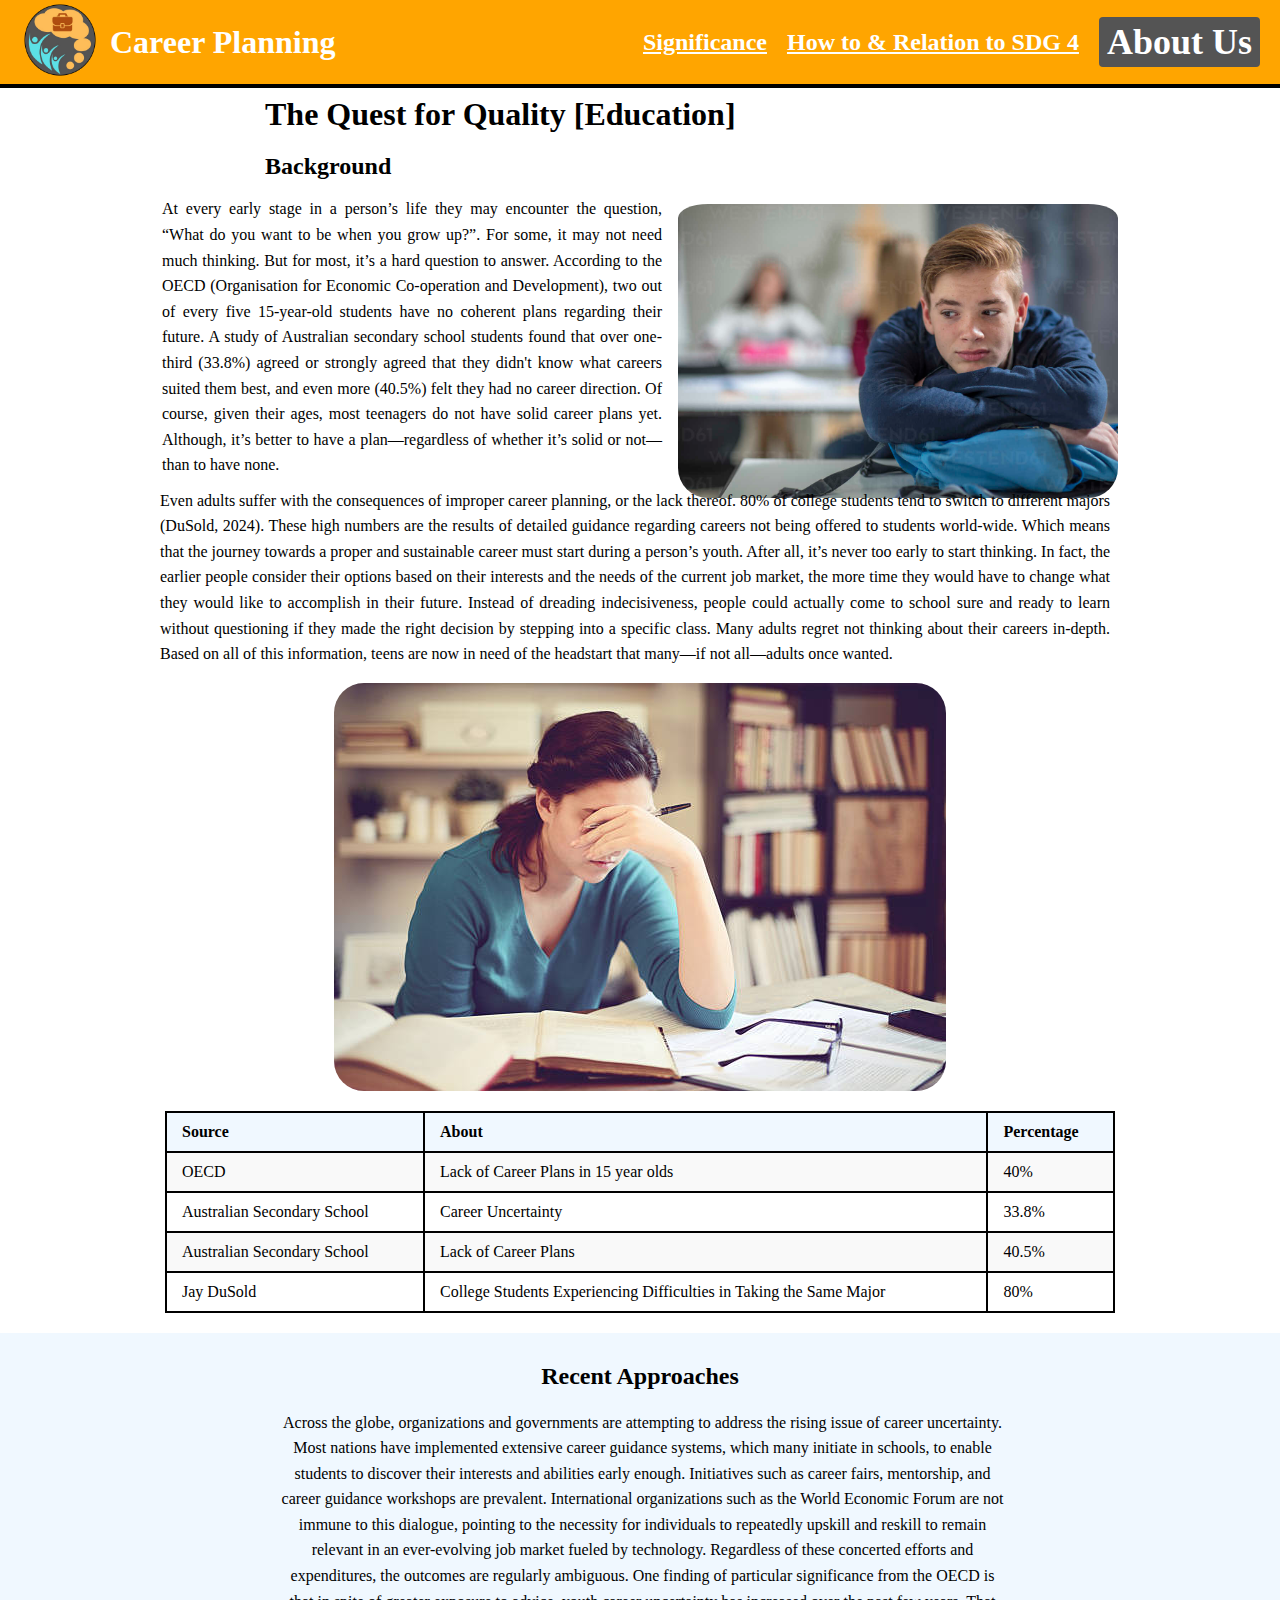
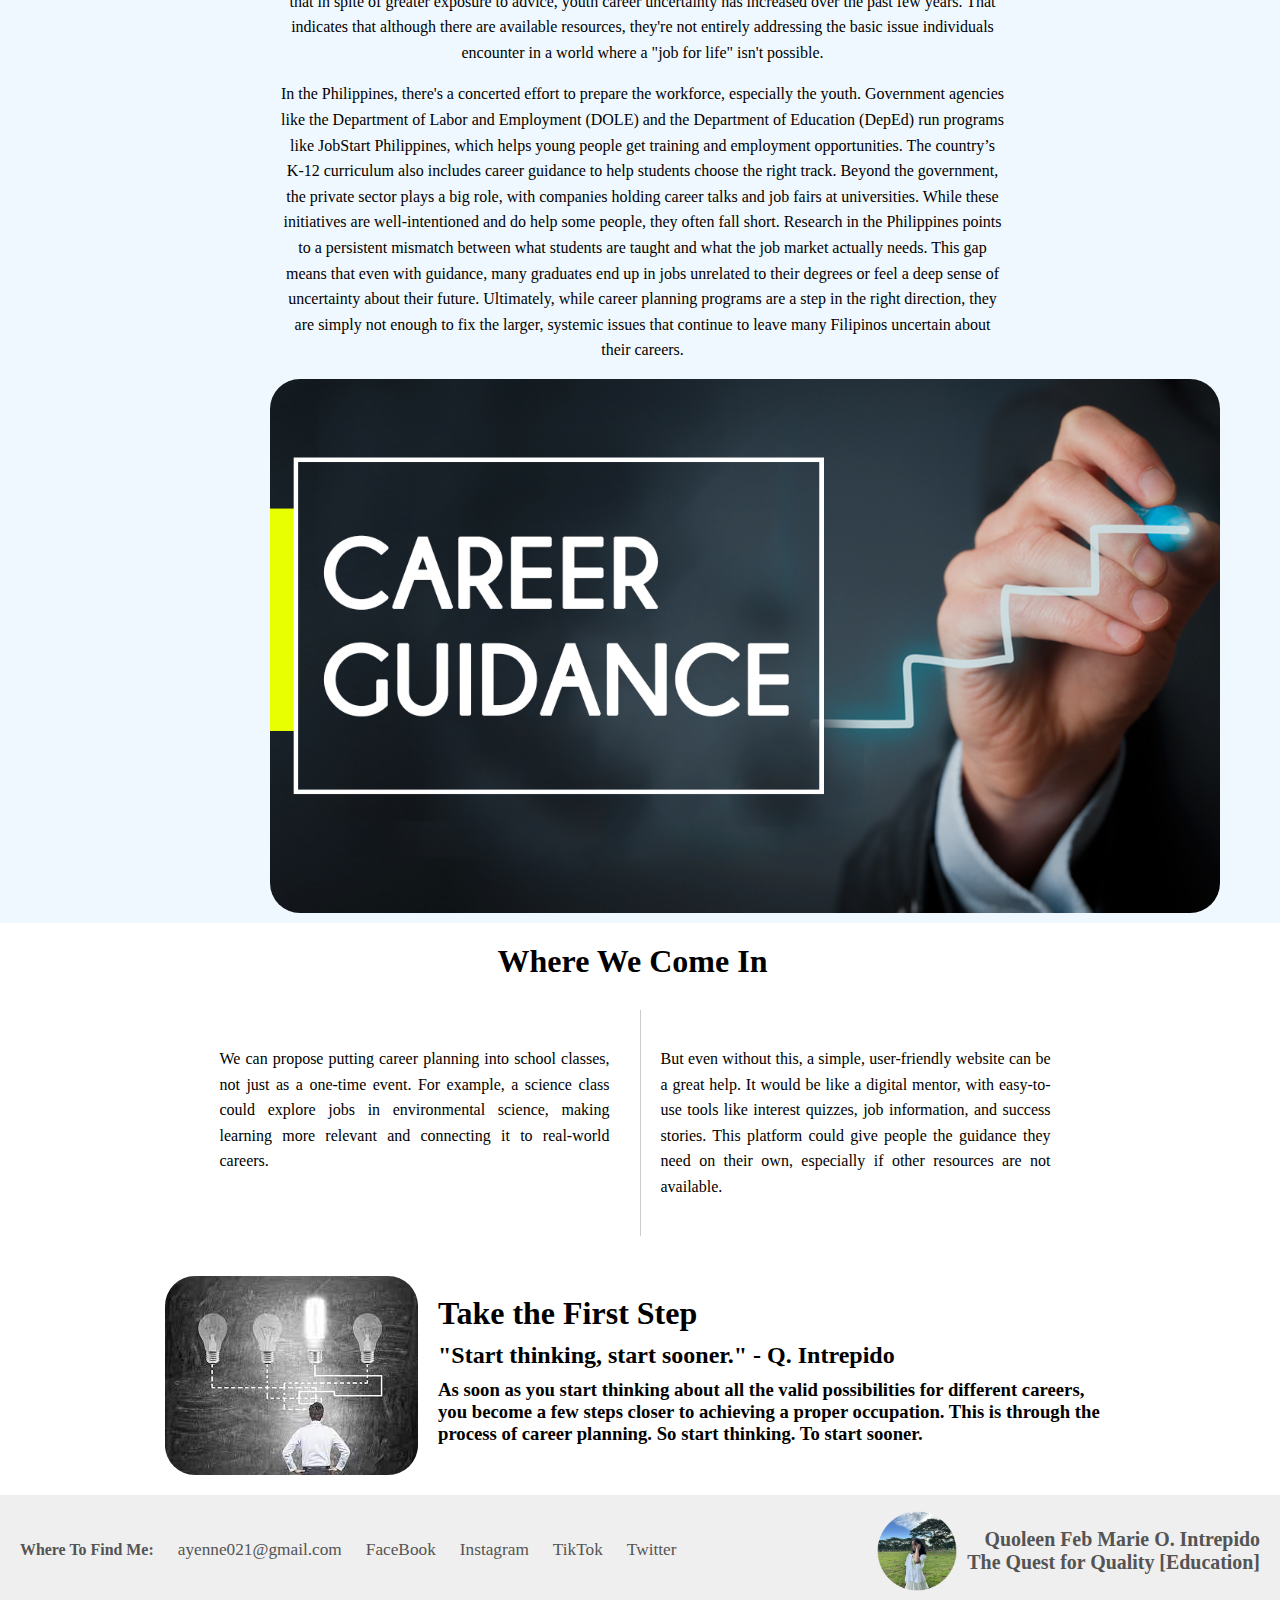
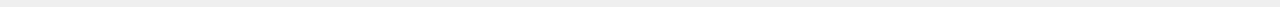
<file: index.html>
<!DOCTYPE html>
<html lang="en">
<head>
    <meta charset="UTF-8">
    <meta name="viewport" content="width=device-width, initial-scale=1.0">
    <title>Career Planning | The Quest for Quality [Education]</title>
    <link rel="stylesheet" href="index.css">
</head>
<body>

<div class="topnav">
  <a href="index.html">
  <img id="logo" src="career_planning-removebg-preview.png" alt="Logo">
  </a>
  <span class="navbar-title">Career Planning</span>
  <div class="right">
  <a href="#signi">Significance</a>
  <a href="#htrt">How to & Relation to SDG 4</a>
  <div class="right">
  <a href="about.html" class="about-btn">About Us</a>
  </div>
  </div>
</div>
  <div class="header">
  <h1>The Quest for Quality [Education]</h1>
  <h2>Background</h2>
  </div>
  <div class="p-img-row">
  <p class="first-p">At every early stage in a person’s life they may encounter the question, “What do you want to be when 
    you grow up?”. For some, it may not need much thinking. But for most, it’s a hard question to answer. 
    According to the OECD (Organisation for Economic Co-operation and Development), two out of every five 
    15-year-old students have no coherent plans regarding their future. A study of Australian secondary 
    school students found that over one-third (33.8%) agreed or strongly agreed that they didn't know what 
    careers suited them best, and even more (40.5%) felt they had no career direction. Of course, given 
    their ages, most teenagers do not have solid career plans yet. Although, it’s better to have a 
    plan—regardless of whether it’s solid or not—than to have none.</p>
  <img id="thinking" src="thinking.jpg" alt="Thinking">
  </div>
  <div class="p-img-row-2">
  <p id="p2">Even adults suffer with the consequences of improper career planning, or the lack thereof. 80% of 
    college students tend to switch to different majors (DuSold, 2024). These high numbers are the 
    results of detailed guidance regarding careers not being offered to students world-wide. Which 
    means that the journey towards a proper and sustainable career must start during a person’s youth. 
    After all, it’s never too early to start thinking. In fact, the earlier people consider their options 
    based on their interests and the needs of the current job market, the more time they would have to 
    change what they would like to accomplish in their future. Instead of dreading indecisiveness, people 
    could actually come to school sure and ready to learn without questioning if they made the right 
    decision by stepping into a specific class. Many adults regret not thinking about their careers 
    in-depth. Based on all of this information, teens are now in need of the headstart that many—if 
    not all—adults once wanted.</p>
    </div>
    <img id="nalisodan" src="nalisodan.jpg" alt="Hard Time">

<table>
  <tr>
    <th>Source</th>
    <th>About</th>
    <th>Percentage</th>
  </tr>
  <tr>
    <td>OECD</td>
    <td>Lack of Career Plans in 15 year olds</td>
    <td>40%</td>
  </tr>
  <tr>
    <td>Australian Secondary School</td>
    <td>Career Uncertainty</td>
    <td>33.8%</td>
  </tr>
  <tr>
    <td>Australian Secondary School</td>
    <td>Lack of Career Plans</td>
    <td>40.5%</td>
  </tr>
  <tr>
    <td>Jay DuSold</td>
    <td>College Students Experiencing Difficulties in Taking the Same Major</td>
    <td>80%</td>
  </tr>
</table>
<div class="recent-approaches">
  <h2 id="raheading">Recent Approaches</h2>
<div class="pthreefour">
<p>Across the globe, organizations and governments are attempting to address the rising issue of career 
  uncertainty. Most nations have implemented extensive career guidance systems, which many initiate in 
  schools, to enable students to discover their interests and abilities early enough. Initiatives such as 
  career fairs, mentorship, and career guidance workshops are prevalent. International organizations such 
  as the World Economic Forum are not immune to this dialogue, pointing to the necessity for individuals 
  to repeatedly upskill and reskill to remain relevant in an ever-evolving job market fueled by technology. 
  Regardless of these concerted efforts and expenditures, the outcomes are regularly ambiguous. One 
  finding of particular significance from the OECD is that in spite of greater exposure to advice, 
  youth career uncertainty has increased over the past few years. That indicates that although there are 
  available resources, they're not entirely addressing the basic issue individuals encounter in a world 
  where a "job for life" isn't possible.</p>
<p>In the Philippines, there's a concerted effort to prepare the workforce, especially the youth. 
  Government agencies like the Department of Labor and Employment (DOLE) and the Department of Education 
  (DepEd) run programs like JobStart Philippines, which helps young people get training and employment 
  opportunities. The country’s K-12 curriculum also includes career guidance to help students choose the 
  right track. Beyond the government, the private sector plays a big role, with companies holding career 
  talks and job fairs at universities. While these initiatives are well-intentioned and do help some people,
   they often fall short. Research in the Philippines points to a persistent mismatch between what students 
   are taught and what the job market actually needs. This gap means that even with guidance, many 
   graduates end up in jobs unrelated to their degrees or feel a deep sense of uncertainty about their 
   future. Ultimately, while career planning programs are a step in the right direction, they are simply 
   not enough to fix the larger, systemic issues that continue to leave many Filipinos uncertain about 
   their careers.</p>
   </div>
   <div class="image">
      <img id="career-guidance" src="guidance.png" alt="Career Guidance Program">
    </div>
</div>
  
<section class="section">
  <h2 id="wwci">Where We Come In</h2>
  <div class="text-columns">
    <div class="text-column">
      <p>We can propose putting career planning into school classes, not just as a one-time event. For example, a science class could explore jobs in environmental science, making learning more relevant and connecting it to real-world careers.
</p>
    </div>
    <div class="text-column">
<p>But even without this, a simple, user-friendly website can be a great help. It would be like a digital mentor, with easy-to-use tools like interest quizzes, job information, and success stories. This platform could give people the guidance they need on their own, especially if other resources are not available.
</p>
</div>
  </div>
</section>

<div class="cta">
<img class="sol" src="solution.jpg" alt="Solution">
<div class="cta-text">
  <h1>Take the First Step</h1>
  <h2>"Start thinking, start sooner." - Q. Intrepido</h2>
  <h3>As soon as you start thinking about all the valid possibilities for different careers, you become a few steps closer to achieving a proper occupation. This is through the process of career planning. So start thinking. To start sooner.</h3>
    </h3>
    </div>
</div>

 <div class="footer">
        <div class="left">
    <h5>Where To Find Me:</h5>
    <a href="https://mail.google.com/mail/u/0/?tab=rm&ogbl#inbox?compose=new">ayenne021@gmail.com </a>
    <a href="https://www.facebook.com/quoleen.feb/">FaceBook </a>
    <a href="https://www.instagram.com/qtqpmayo?igsh=MWdndXMwdmFiZTVyNw==">Instagram </a>
    <a href="https://www.tiktok.com/@qtqpmayo?_t=ZS-8zgI5I4r4YZ&_r=1">TikTok </a>
    <a href="https://x.com/qtqpmayo?t=ALg6DmkpA0A82_WrvPkZvA&s=09">Twitter</a>
    </div>
    <div class="right">
        <img id="profile" src="profile.png" alt="Profile">
        <h5 class="profile-details">Quoleen Feb Marie O. Intrepido<br>The Quest for Quality [Education]</h5>
    </div>

</body>

</html>
</file>
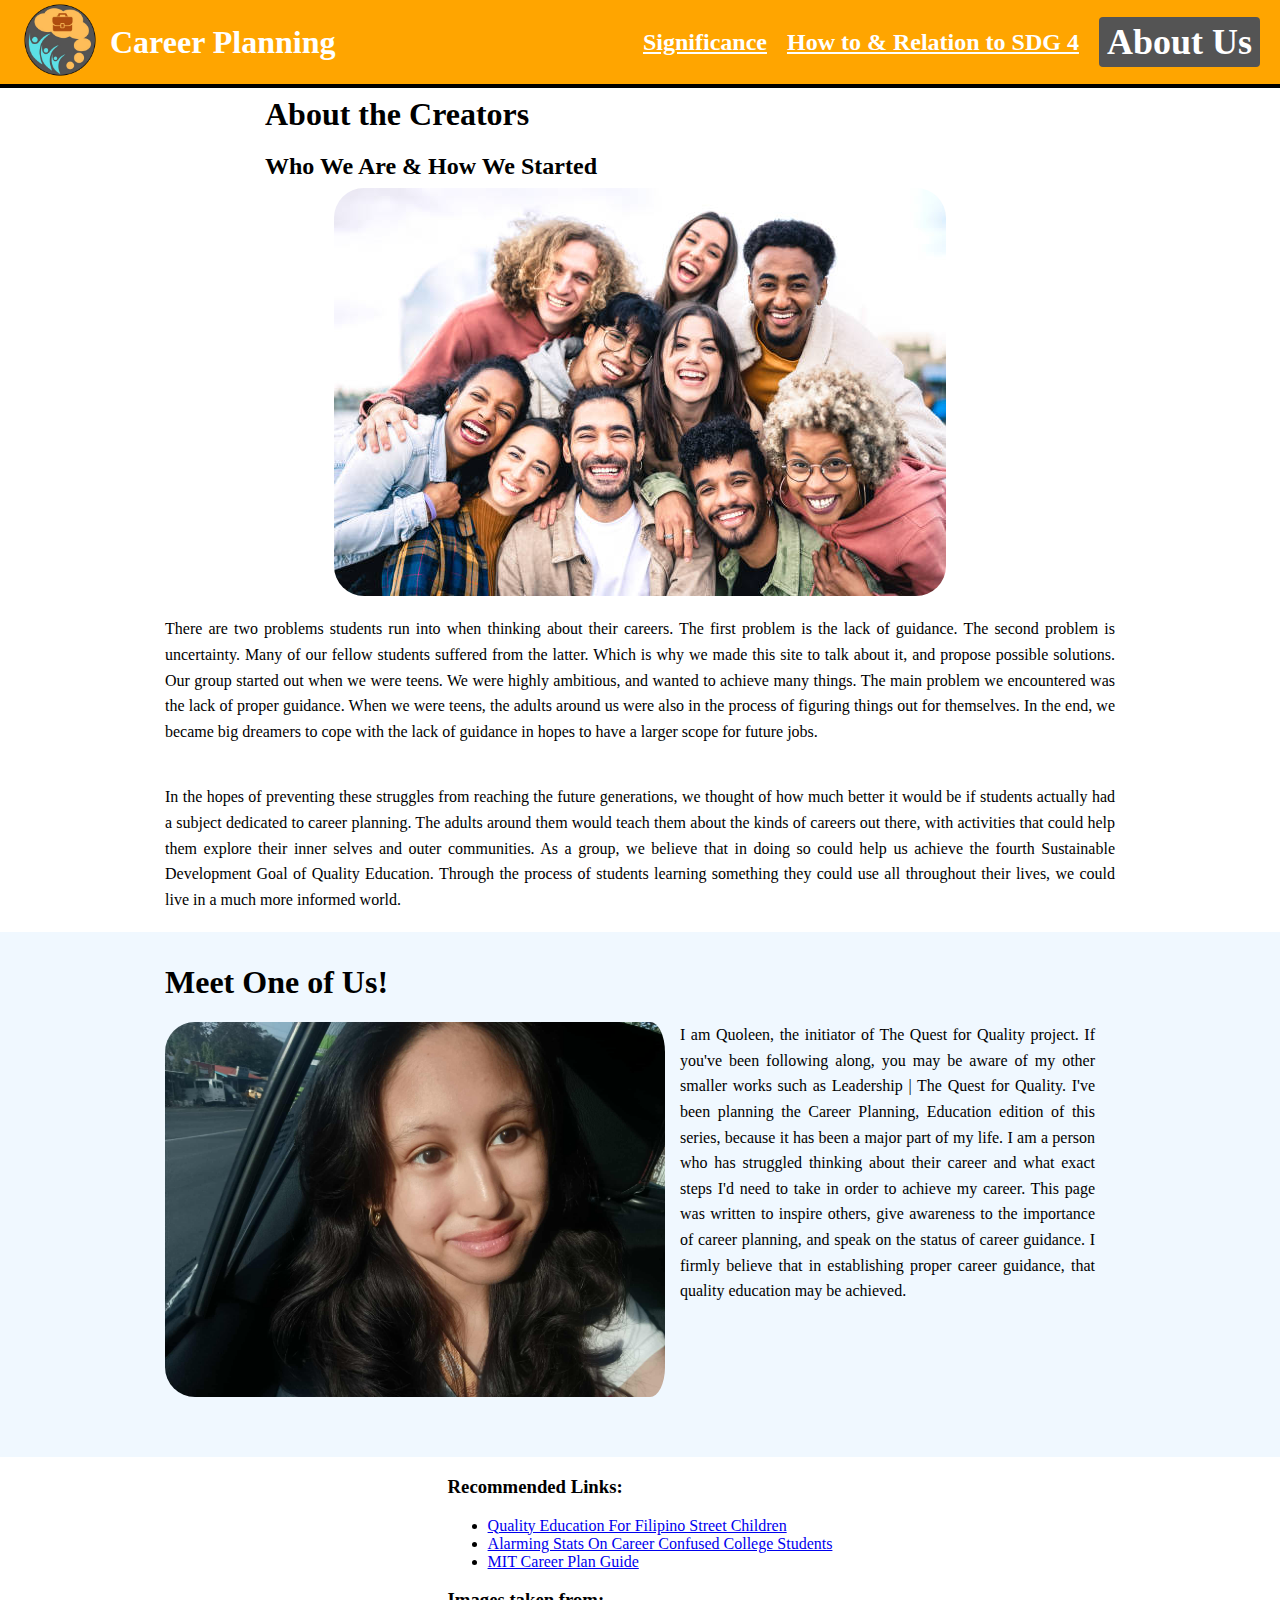
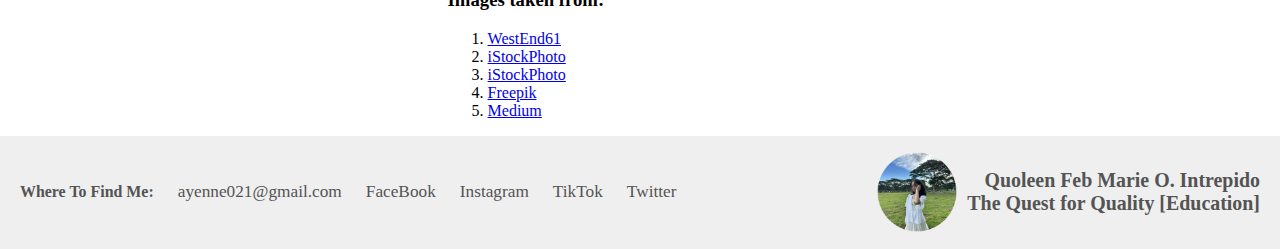
<file: about.html>
<!DOCTYPE html>
<html lang="en">
<head>
    <meta charset="UTF-8">
    <meta name="viewport" content="width=device-width, initial-scale=1.0">
    <title>Career Planning | The Quest for Quality [Education]</title>
    <link rel="stylesheet" href="about.css">
</head>
<body>

<div class="topnav">
  <a href="index.html">
  <img id="logo" src="career_planning-removebg-preview.png" alt="Logo">
  </a>
  <span class="navbar-title">Career Planning</span>
  <div class="right">
  <a href="#signi">Significance</a>
  <a href="#htrt">How to & Relation to SDG 4</a>
  <div class="right">
  <a href="about.html" class="about-btn">About Us</a>
  </div>
  </div>
</div>
    <div class="header">
    <h1>About the Creators</h1>
    <h2>Who We Are & How We Started</h2>
    </div>
    <img id="group" src="group.jpg" alt="Group">
    <p>There are two problems students run into when thinking about their careers. The first problem is the lack of guidance. The second problem is uncertainty. Many of our fellow students suffered from the latter. Which is why we made this site to talk about it, and propose possible solutions. Our group started out when we were teens. We were highly ambitious, and wanted to achieve many things. The main problem we encountered was the lack of proper guidance. When we were teens, the adults around us were also in the process of figuring things out for themselves. In the end, we became big dreamers to cope with the lack of guidance in hopes to have a larger scope for future jobs.
</p>
<p>In the hopes of preventing these struggles from reaching the future generations, we thought of how much better it would be if students actually had a subject dedicated to career planning. The adults around them would teach them about the kinds of careers out there, with activities that could help them explore their inner selves and outer communities. As a group, we believe that in doing so could help us achieve the fourth Sustainable Development Goal of Quality Education. Through the process of students learning something they could use all throughout their lives, we could live in a much more informed world.    
</p>

<div class="meet">
    <div class="quoleen-section">
    <h1 id="one">Meet One of Us!</h1>
    <img id="quoleen" src="quoleen.jpg" alt="Quoleen">
<p>I am Quoleen, the initiator of The Quest for Quality project. If you've been following along, you may
    be aware of my other smaller works such as Leadership | The Quest for Quality. I've been planning the
    Career Planning, Education edition of this series, because it has been a major part of my life. I am 
    a person who has struggled thinking about their career and what exact steps I'd need to take in order to
    achieve my career. This page was written to inspire others, give awareness to the importance of career
    planning, and speak on the status of career guidance. I firmly believe that in establishing proper career
    guidance, that quality education may be achieved.
    </div>
</p>
</div>

<div class="lists">
    <h3>Recommended Links:</h3>
    <ul>
    <li><a href="https://childhope.org.ph/quality-education-for-filipino-street-children/">Quality Education For Filipino Street Children</a></li>
    <li><a href="https://www.linkedin.com/pulse/alarming-stats-career-confused-college-students-jay-dusold-m-div-cfdme">Alarming Stats On Career Confused College Students</a></li>
    <li><a href="https://capd.mit.edu/resources/make-a-career-plan/">MIT Career Plan Guide</a></li>
    </ul>

<h3>Images taken from:</h3>
    <ol>
    <li><a href="https://www.westend61.de/en/photo/ZEF15673/serious-teenage-boy-thinking-in-class">WestEnd61</a></li>
    <li><a href="https://www.istockphoto.com/photo/girl-student-learning-gm586368072-100661769">iStockPhoto</a></li>
    <li><a href="https://www.istockphoto.com/photos/career-guidance">iStockPhoto</a></li>
    <li><a href="hhttps://www.freepik.com/premium-photo/finding-solution_36127473.htm">Freepik</a></li>
    <li><a href="https://hartlauretta35.medium.com/">Medium</a></li>
    </ol>
</div>
    
    <div class="footer">
        <div class="left">
    <h5>Where To Find Me:</h5>
    <a href="https://mail.google.com/mail/u/0/?tab=rm&ogbl#inbox?compose=new">ayenne021@gmail.com </a>
    <a href="https://www.facebook.com/quoleen.feb/">FaceBook </a>
    <a href="https://www.instagram.com/qtqpmayo?igsh=MWdndXMwdmFiZTVyNw==">Instagram </a>
    <a href="https://www.tiktok.com/@qtqpmayo?_t=ZS-8zgI5I4r4YZ&_r=1">TikTok </a>
    <a href="https://x.com/qtqpmayo?t=ALg6DmkpA0A82_WrvPkZvA&s=09">Twitter</a>
    </div>
    <div class="right">
        <img id="profile" src="profile.png" alt="Profile">
        <h5 class="profile-details">Quoleen Feb Marie O. Intrepido<br>The Quest for Quality [Education]</h5>
    </div>

    </div>

</body>

</html>
</file>
<file: index.css>
.topnav {
    display: flex;
    align-items: center;
    background-color: orange;
    position: fixed;
    top: 0;
    left: 0;
    width: 100%;
    z-index: 1000;
    border-bottom-style: solid;
    border-bottom: 4px solid black;
    padding-left: 10px;
    padding-right: 15px;
}

.topnav a,
.topnav .navbar-title {
  margin-left: 10px;
}

.navbar-title {
    font-size: 2em;
    margin-left: 10px;
    font-weight: bold;
    font-family: Georgia, 'Times New Roman', Times, serif;
    color: white;
}

#logo {
    height: 80px;
}

.right {
    float: right;
    margin-left: auto;
    text-align: right;
    display: flex;
    align-items: center;
    gap: 10px;
    font-size: 1.5em;
    font-weight: bold;
    font-family: Georgia, 'Times New Roman', Times, serif;
}

.right a {
    color: white;
}

.about-btn {
  background-color: #545454; /* gray */
  color: white;
  padding: 4px 8px;
  border-radius: 4px;
  font-size: inherit;
  text-decoration: none;
  border: none;
  transition: background 0.2s;
  margin-right: 30px;
}
.about-btn:hover {
  background-color: #666666; /* darker gray on hover */
}

body {
  padding-top: 75px;
  font-family: Georgia, 'Times New Roman', Times, serif;
}

p {
  font-size: medium;
  line-height: 1.6;
  max-width: 800px;;
  padding-right: 10px;
  text-align: justify;
}

#thinking {
  float: right;
  width: 440px;
  padding-top: 16px;
}

.p-img-row {
  display: flex;
  align-items: flex-start; /* or center for vertical alignment */
  justify-content: center;
  gap: 6px; /* space between text and image */
}

.first-p {
  max-width: 500px;
  margin-top: 8px;
}

.header h1, .header h2 {
  padding-left: 265px;
  margin-bottom: 8px;
}

.p-img-row-2 {
  display: flex;
  align-items: center; /* or center for vertical alignment */
  justify-content: center;
}

#p2 {
  max-width: 950px;
  margin-top: -10px;
}

#nalisodan {
  display: block;
  margin-left: auto;
  margin-right: auto;
}

table {
  width: 100%;
  max-width: 950px;       /* limits table width */
  border-collapse: collapse;
  margin: 20px auto;       /* centers the table */
  font-family: Georgia, 'Times New Roman', Times, serif;
  border: 2px solid black; /* outer border */
}

th, td {
  border: 2px solid black; /* cell borders */
  padding: 10px 15px;
  text-align: left;
}

th {
  background-color: aliceblue;
  font-weight: bold;
}

tr:nth-child(even) {
  background-color: #f9f9f9;
}

tr:hover {
  background-color: #f1f1f1;
}

#career-guidance {
  max-width: 950px;
  display: block;
  margin-left: auto;
  margin-right: auto;
}

.recent-approaches {
  padding-right: 265px;
  text-align: center;
  background-color: aliceblue;
}

#raheading {
  padding-top: 10px;
  padding-left: 265px;
}

.pthreefour p {
  text-align: center;
  padding-left: 280px;
  max-width: 950px;
}

.image {
  padding-left: 270px;
  padding-bottom: 10px;
}

.section {
  max-width: 1000px;
  margin: 0 auto;
  text-align: center;
  padding: 20px;
}

.section h2 {
  text-align: center;
  margin: 0 0 30px 0; /* no top margin, only bottom */
  font-size: 2rem;
  font-weight: bold;
  padding-right: 280px;
}

/* Two-column layout */
.text-columns {
  display: flex;
  justify-content: center;
}

/* Each column */
.text-column {
  flex: 1;
  max-width: 400px;
  text-align: justify;
  line-height: 1.6;
  padding: 20px;              /* ⬅ padding on all sides */
}

/* Divider on the left column only */
.text-column:first-child {
  border-right: 1px solid #ccc;  /* ⬅ clean centered divider */
}

.cta {
  display: flex;
  align-items: center;   /* ⬅ centers text block vertically to the image */
  max-width: 950px;
  margin: 20px auto;
}

.cta .sol {
  margin-right: 20px;
  max-width: 300px; 
  height: auto;
}

.cta-text {
  display: flex;
  flex-direction: column;
  justify-content: center;  /* ⬅ vertically centers the text inside */
}

.cta-text h1,
.cta-text h2,
.cta-text h3 {
  margin: 0 0 10px 0;  /* remove top gaps and keep small spacing between lines */
  text-align: left;    /* makes them all align cleanly on the left */
}

#wwci {
  padding-left: 265px;
}

img {
  border-radius: 30px;
}

.footer {
  width: 100%;
  background-color: #efefef;
  color: #545454;
  text-align: left;
  position: relative;
  left: 0;
  bottom: 0;
  box-sizing: border-box;
  float: left;
}
body {
  min-height: 100vh;
  margin: 0;
  display: flex;
  flex-direction: column;
}

.footer a {
  color: #545454;
  text-decoration: none;
}

.left {
  float: left;
  margin-left: 20px;
  font-size: 1.2em;
}

.right {
  float: right;
}

.right h5 {
  padding-right: 20px;
}

#profile {
  height: 80px;
}

.profile-details h5 {
  color:#545454;
}

.footer .left {
  display: flex;
  gap: 24px;         /* space between links */
  align-items: center;
  margin-top: 20px; 
}
.footer .left a {
  font-size: 0.9em;  /* smaller than h5 */
  text-align: left;
}
</file>
<file: about.css>
.topnav {
    display: flex;
    align-items: center;
    background-color: orange;
    position: fixed;
    top: 0;
    left: 0;
    width: 100%;
    z-index: 1000;
    border-bottom-style: solid;
    border-bottom: 4px solid black;
    padding-left: 10px;
    padding-right: 15px;
}

.topnav a,
.topnav .navbar-title {
  margin-left: 10px;
}

.navbar-title {
    font-size: 2em;
    margin-left: 10px;
    font-weight: bold;
    font-family: Georgia, 'Times New Roman', Times, serif;
    color: white;
}

#logo {
    height: 80px;
}

.right {
    float: right;
    margin-left: auto;
    text-align: right;
    display: flex;
    align-items: center;
    gap: 10px;
    font-size: 1.5em;
    font-weight: bold;
    font-family: Georgia, 'Times New Roman', Times, serif;
}

.right a {
    color: white;
}

.about-btn {
  background-color: #545454; /* gray */
  color: white;
  padding: 4px 8px;
  border-radius: 4px;
  font-size: inherit;
  text-decoration: none;
  border: none;
  transition: background 0.2s;
  margin-right: 30px;
}
.about-btn:hover {
  background-color: #666666; /* darker gray on hover */
}

body {
  padding-top: 75px;
  font-family: Georgia, 'Times New Roman', Times, serif;
}

p {
  font-size: medium;
  line-height: 1.6;
  max-width: 950px;
  margin: 20px auto;
  padding: 0 20px;
  text-align: justify;
}

.header h1, .header h2 {
  padding-left: 265px;
  margin-bottom: 8px;
}

#group {
  display: block;
  margin-left: auto;
  margin-right: auto;
}

.meet {
  background-color: aliceblue;
  padding-bottom: 60px;
}

#one {
  padding-top: 10px;
}

.quoleen-section {
  max-width: 950px;
  margin-left: auto;
  margin-right: auto;
  display: block;
}

#quoleen {
  float: left;
  width: 500px;
  padding-right: 15px;
}

img {
  border-radius: 30px;
}

.lists {
  margin-left: auto;
  margin-right: auto;
  display: block;
}

.footer {
  width: 100%;
  background-color: #efefef;
  color: #545454;
  text-align: left;
  position: relative;
  left: 0;
  bottom: 0;
  box-sizing: border-box;
  float: left;
}
body {
  min-height: 100vh;
  margin: 0;
  display: flex;
  flex-direction: column;
}

.footer a {
  color: #545454;
  text-decoration: none;
}

.left {
  float: left;
  margin-left: 20px;
  font-size: 1.2em;
}

.right {
  float: right;
}

.right h5 {
  padding-right: 20px;
}

#profile {
  height: 80px;
}

.profile-details h5 {
  color:#545454;
}

.footer .left {
  display: flex;
  gap: 24px;         /* space between links */
  align-items: center;
  margin-top: 20px; 
}
.footer .left a {
  font-size: 0.9em;  /* smaller than h5 */
  text-align: left;
}
</file>
